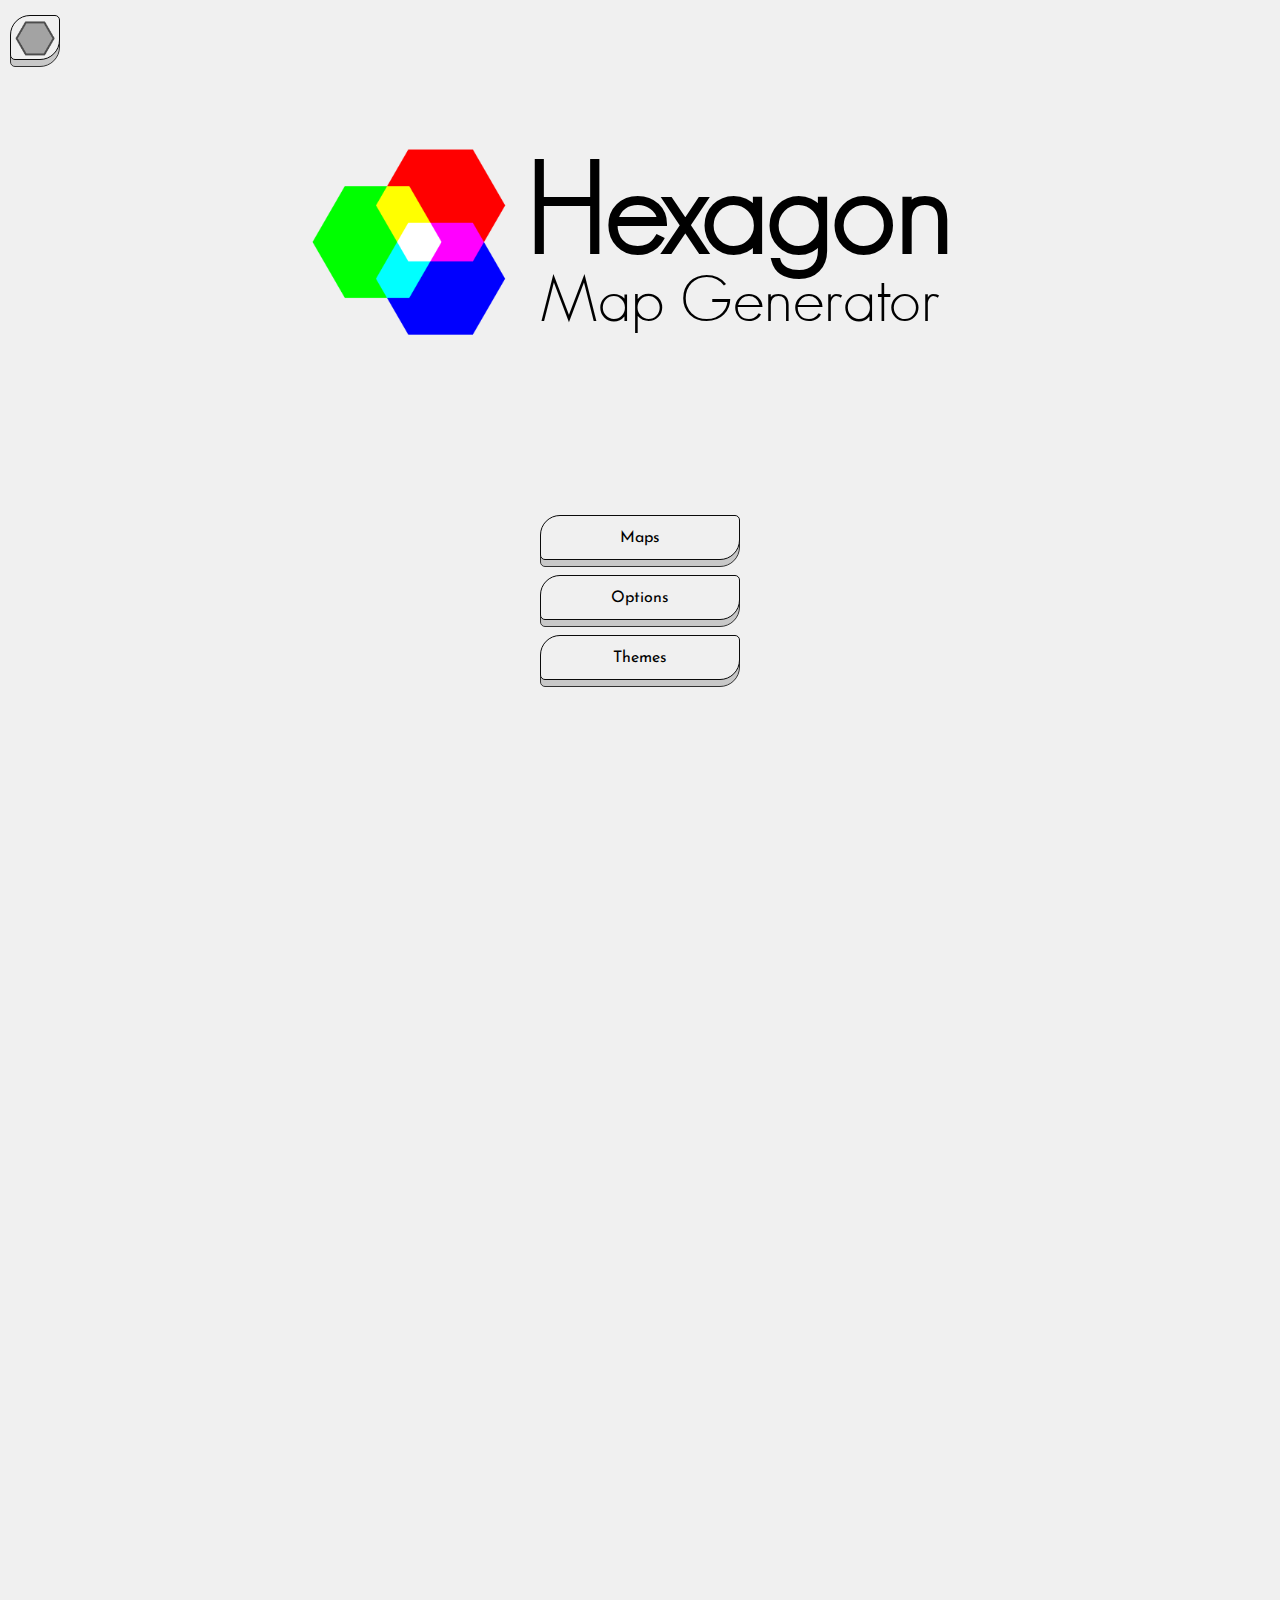
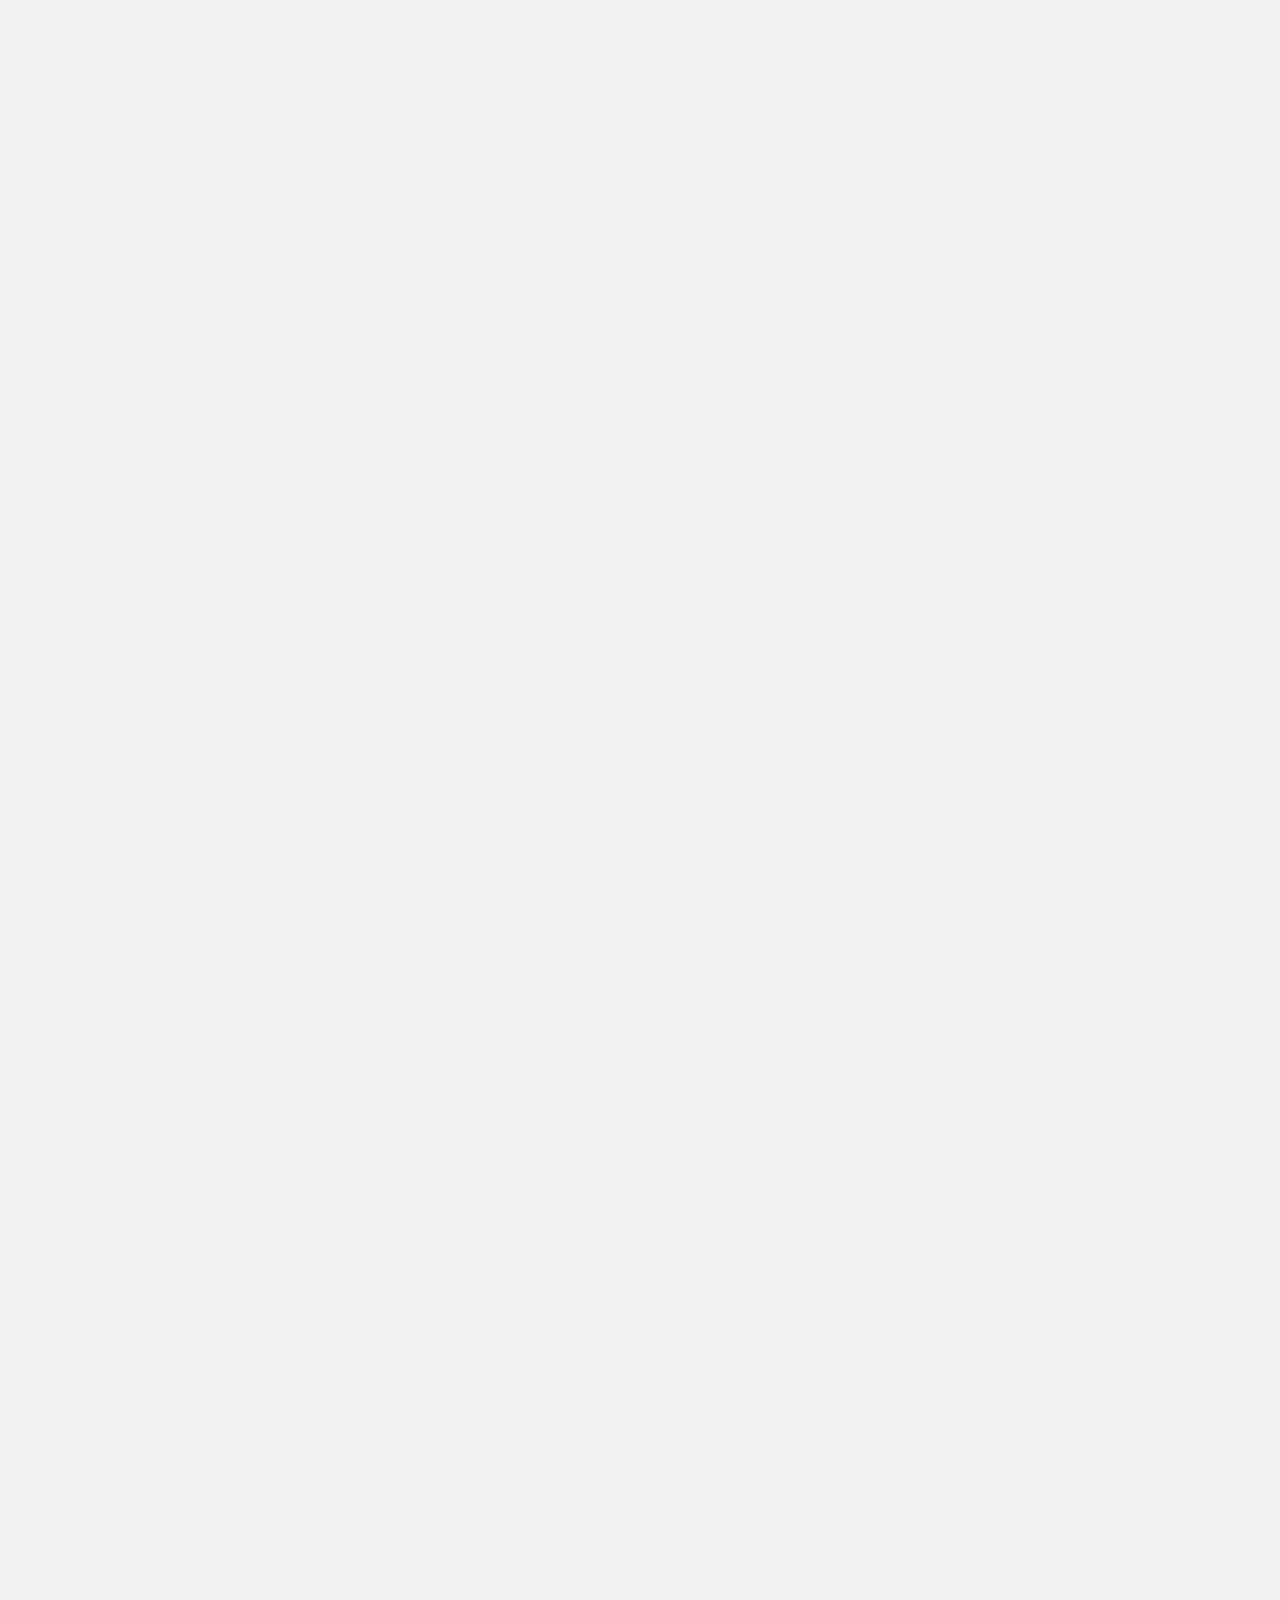
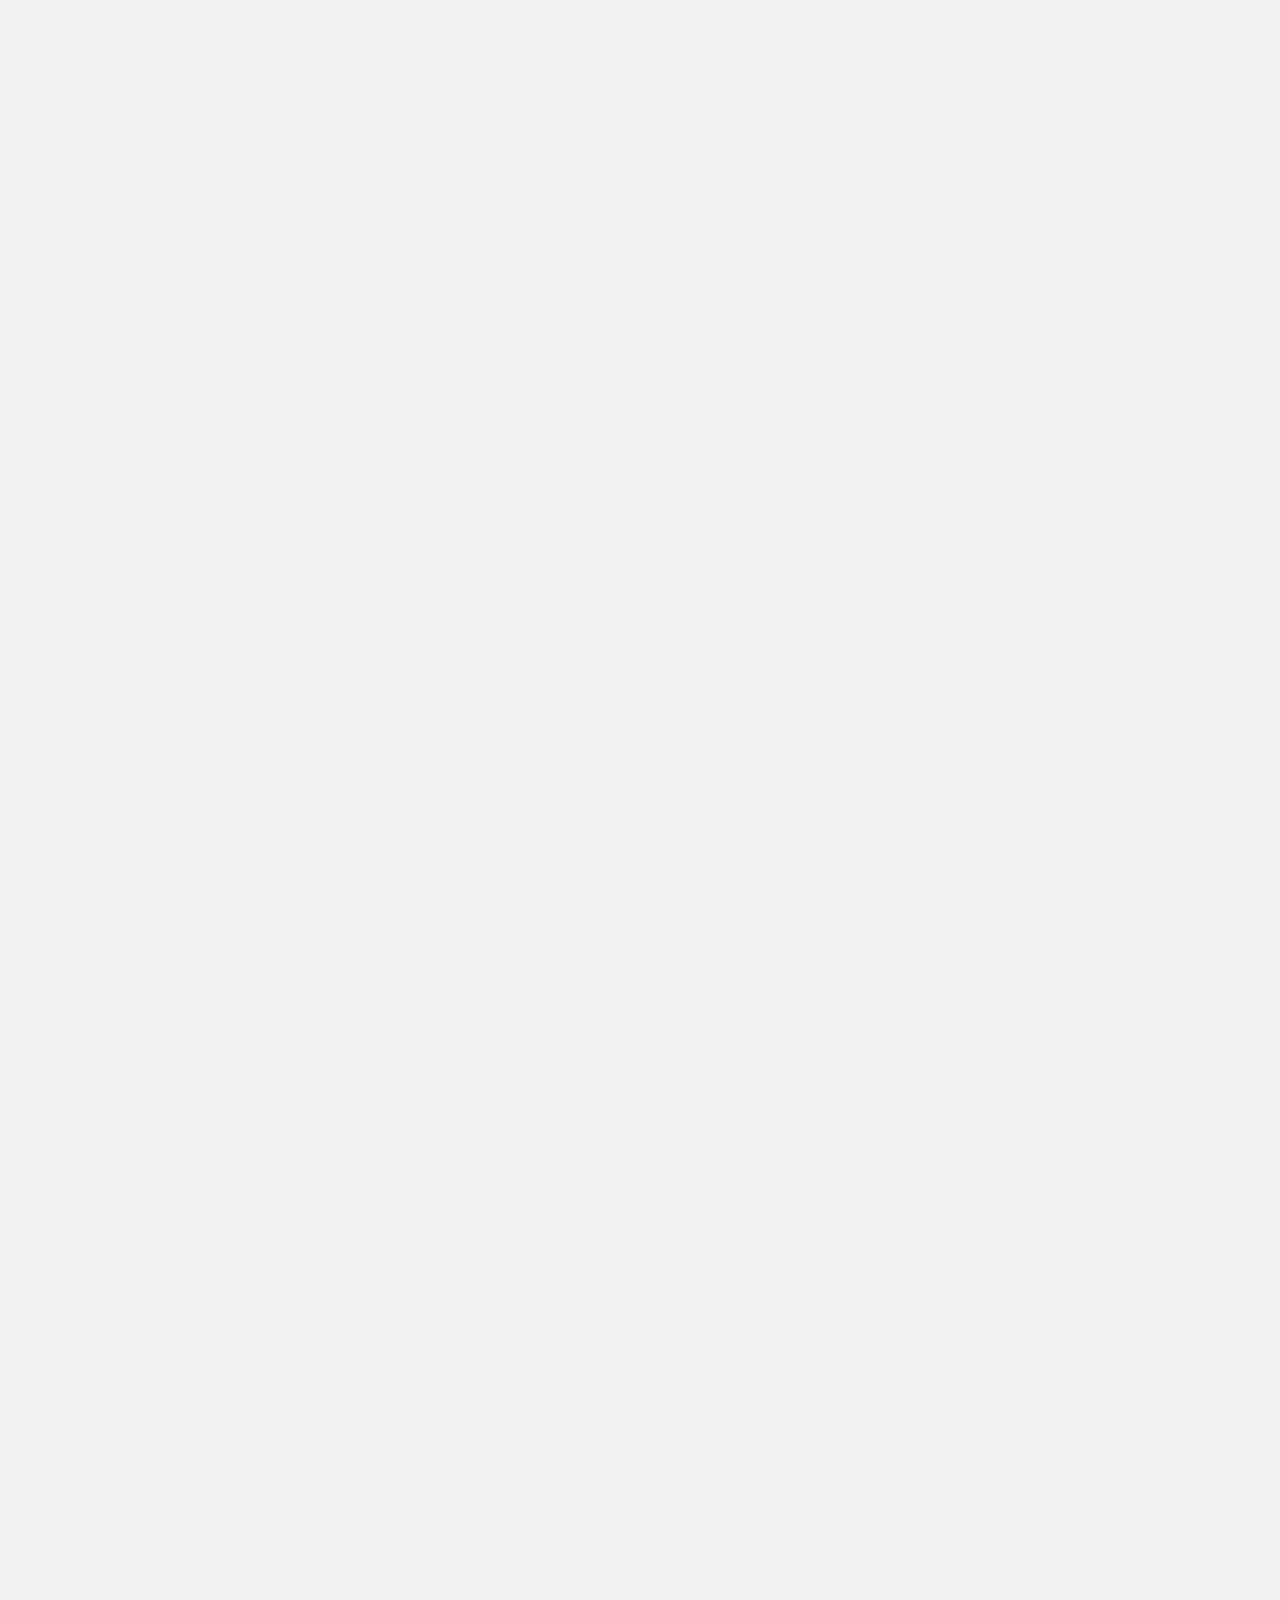
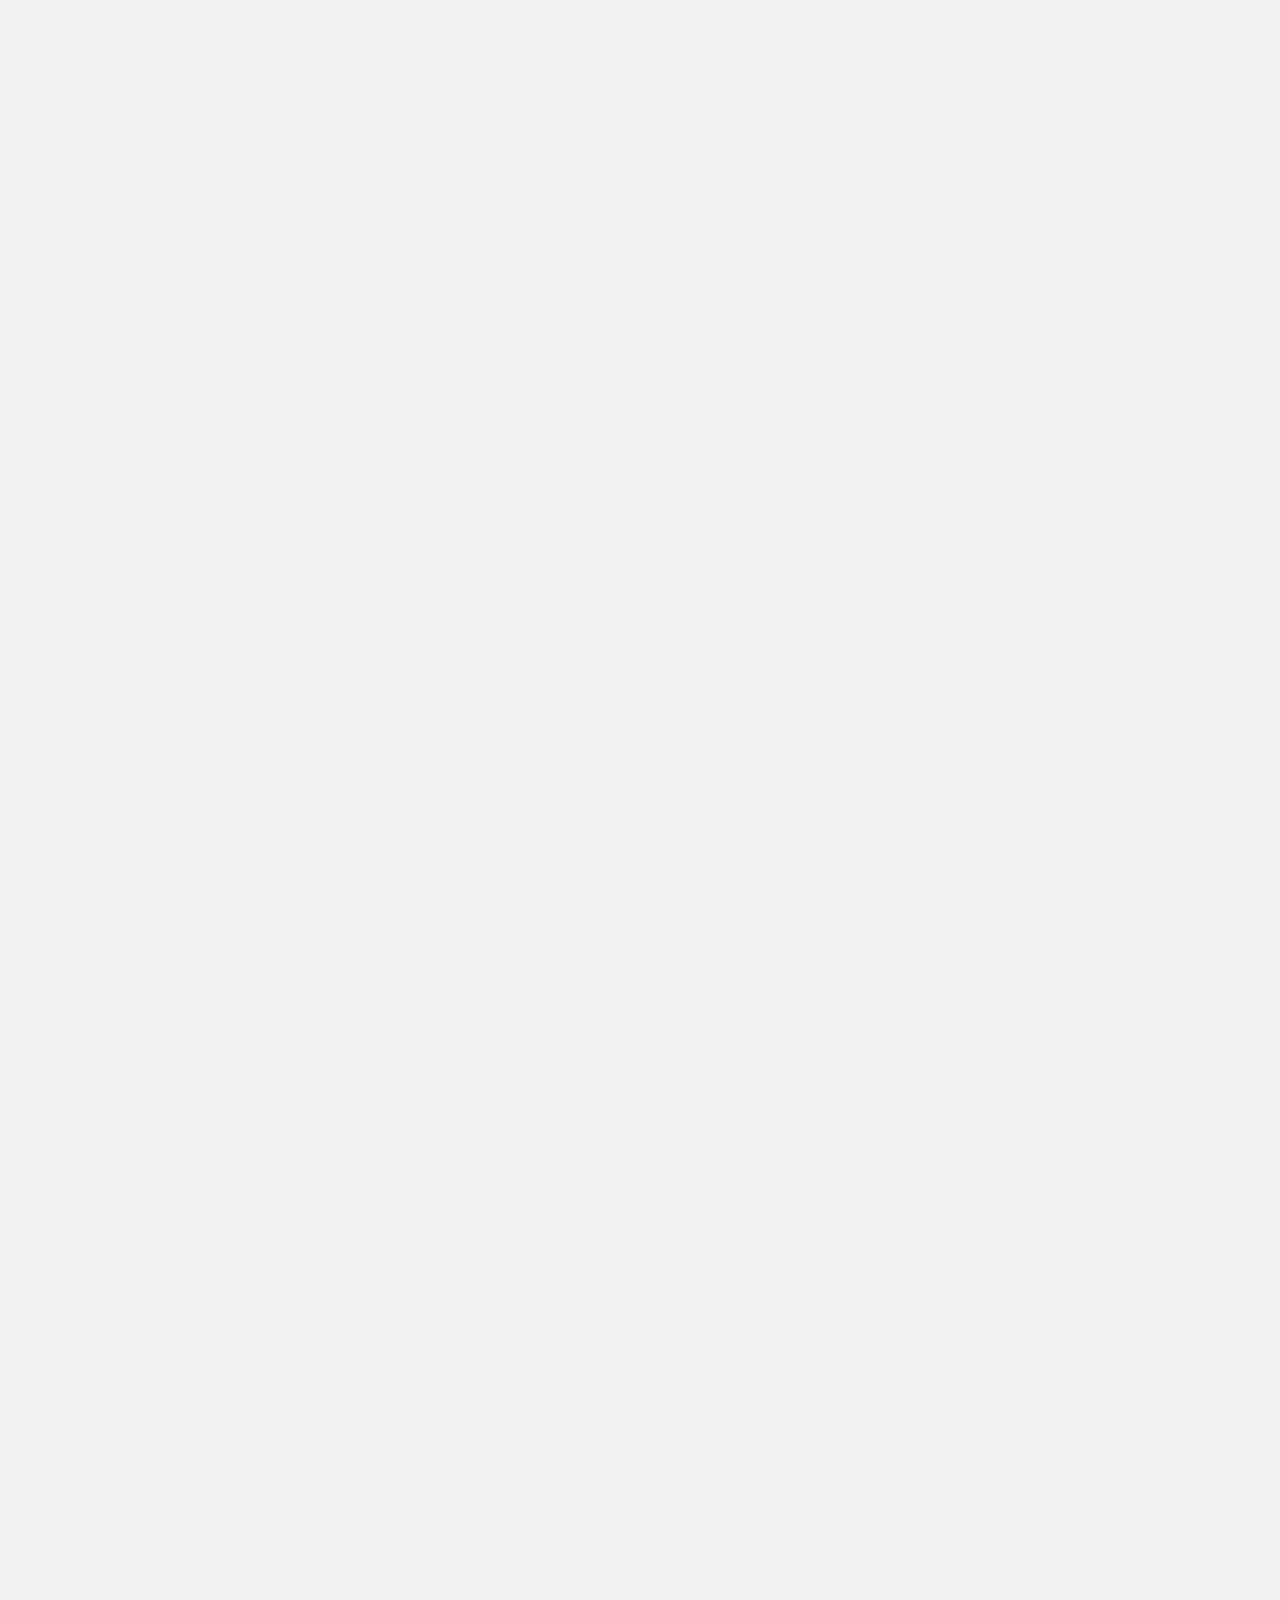
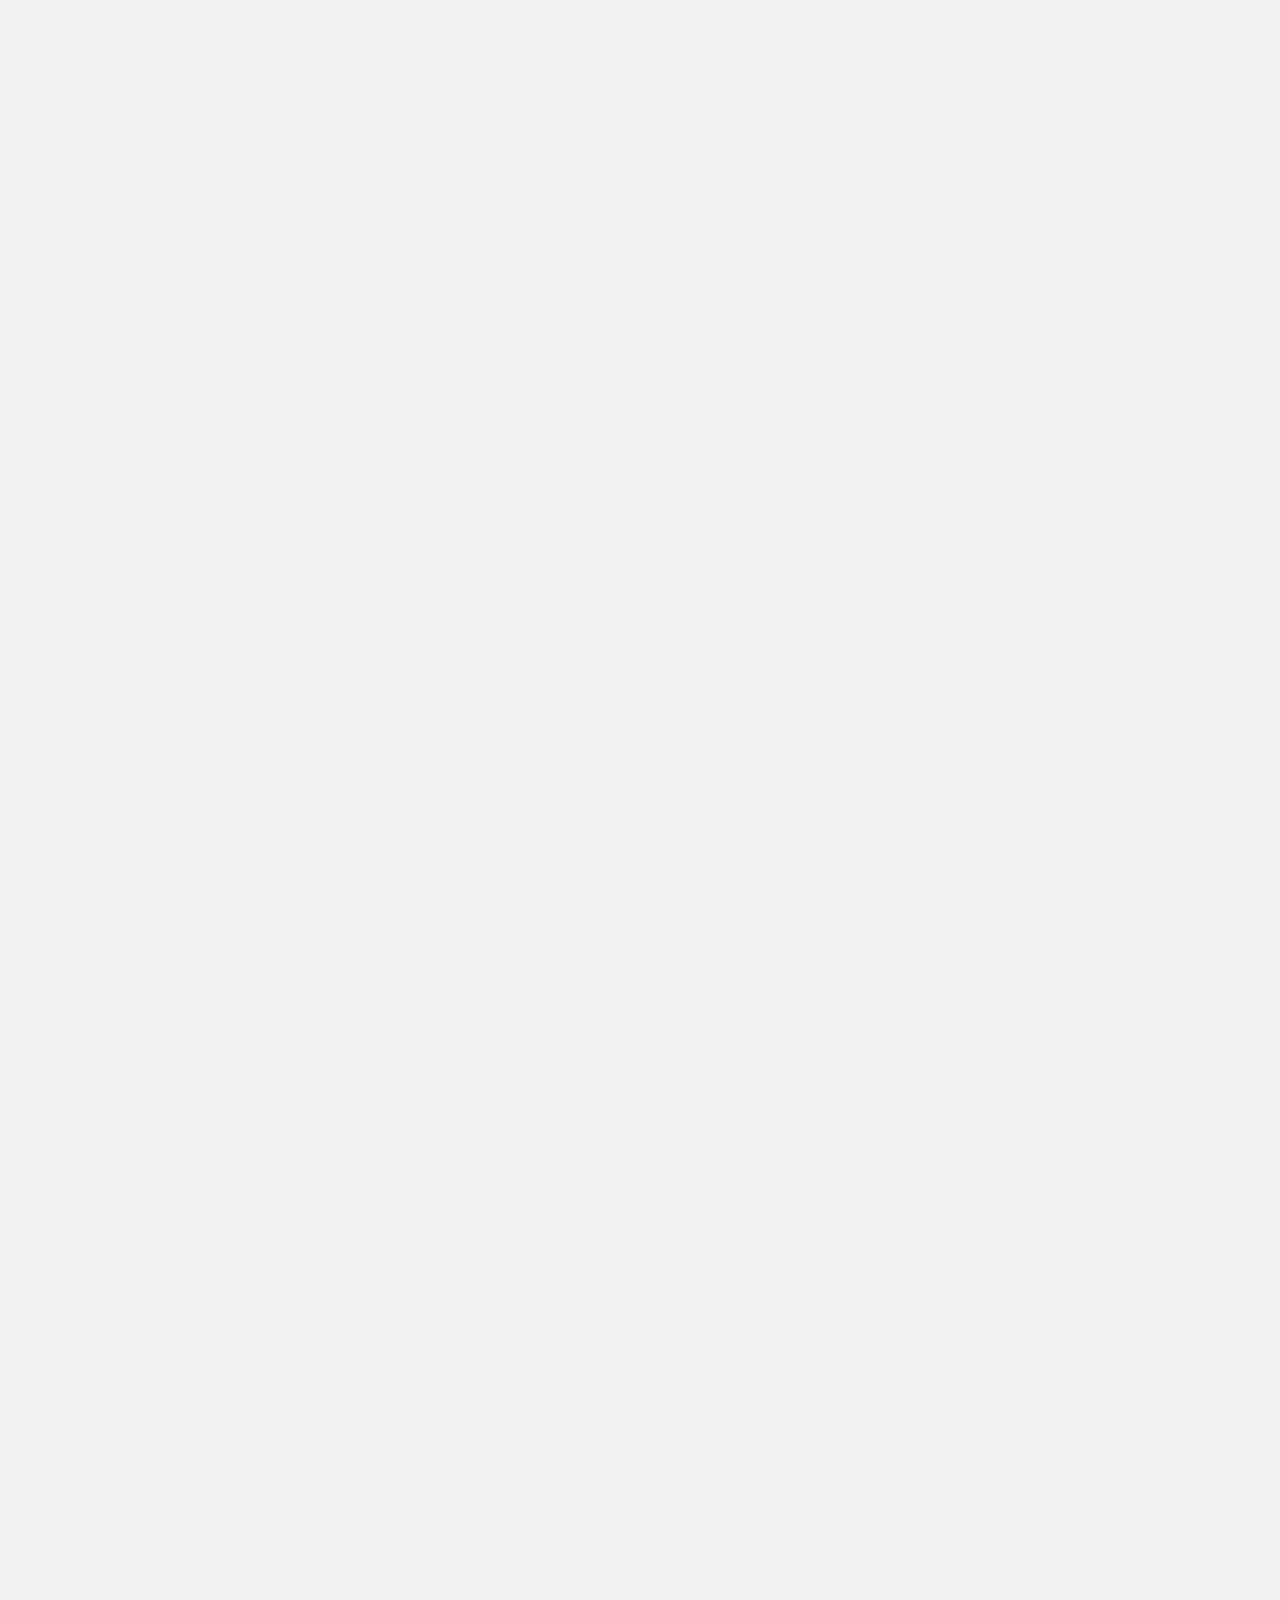
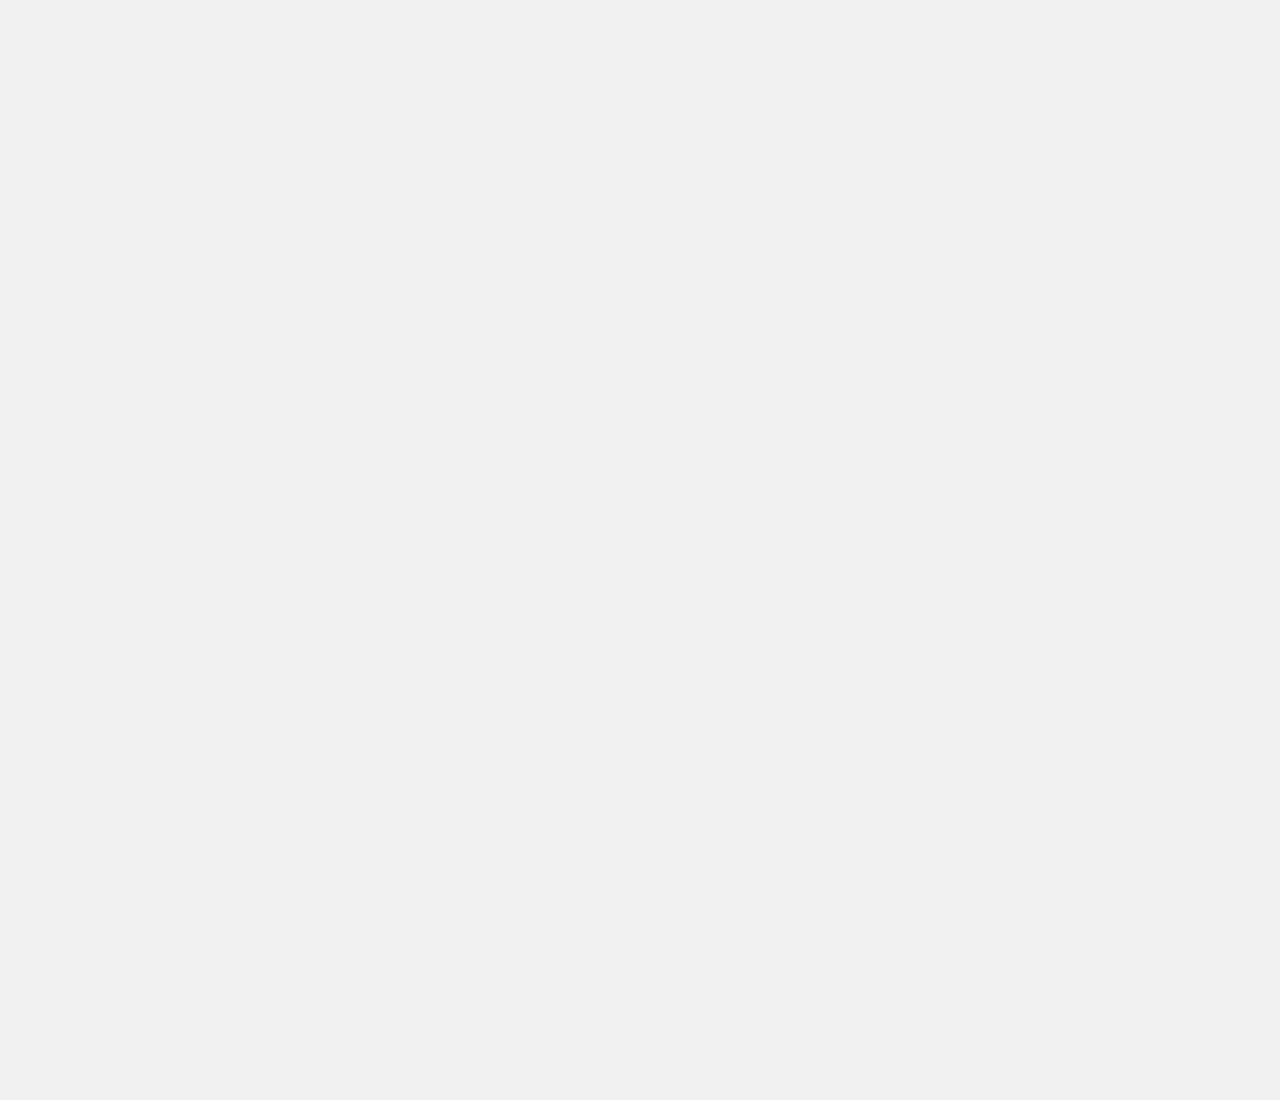
<file: index.html>
<!DOCTYPE HTML>

<head>

    <meta charset="utf-8">
    <meta name="viewport" content="width=device-width">

    <title>HMG</title>

    <link rel="icon" type="image/x-icon" href="images/favicon.png">

    <link href="stylesheets/root.css" rel="stylesheet" type="text/css" />
    <link href="stylesheets/svg.css" rel="stylesheet" type="text/css" />
    <link href="stylesheets/button.css" rel="stylesheet" type="text/css" />
    <link href="stylesheets/scrollbar.css" rel="stylesheet" type="text/css" />
    <link href="stylesheets/text.css" rel="stylesheet" type="text/css" />
    <link href="stylesheets/input.css" rel="stylesheet" type="text/css" />
    <link href="stylesheets/list.css" rel="stylesheet" type="text/css" />
    <link href="stylesheets/mechanical.css" rel="stylesheet" type="text/css" />
    <link href="stylesheets/panel.css" rel="stylesheet" type="text/css" />
    <link href="stylesheets/navbar.css" rel="stylesheet" type="text/css" />
    <link href="stylesheets/num.css" rel="stylesheet" type="text/css" />
    <link href="stylesheets/color.css" rel="stylesheet" type="text/css" />
    <link href="stylesheets/slider.css" rel="stylesheet" type="text/css" />
    <link href="stylesheets/dropdown.css" rel="stylesheet" type="text/css" />
    <link href="stylesheets/switch.css" rel="stylesheet" type="text/css" />

</head>

<body oncontextmenu="return false;">

    <!-- these scripts are for ui setup -->
    <script> let p = ''; </script>
	<script src="scripts/ui/htmlFuncs.js"></script>
	<script src="scripts/ui/navbar.js"></script>
	<script src="scripts/ui/num.js"></script>
	<script src="scripts/ui/color.js"></script>
	<script src="scripts/ui/slider.js"></script>
	<script src="scripts/ui/dropdown.js"></script>
	<script src="scripts/ui/switch.js"></script>
	<script src="scripts/ui/procedural/biomePanel.js"></script>

    <!-- stuff that exists for reasons -->
     <canvas id="colorCanv" style="position: absolute; width: 1px; height: 1px; background-color: #00000000; visibility: hidden;" width="1" height="1"></canvas>
    
    <!-- title screen -->
    <div id="titleScreenDiv" style="width: 100%; height: 100%;">

        <img draggable="false" src="images/favicon.png" href="hmg_logo" style="top: 140px; left: calc(50% - 330px); width: 200px; height: 200px;">

        <h1 style="font-size: 128px; font-weight: bold; top: 50px; left: calc(50% - 150px); width: 500px;">
            Hexagon
        </h1>

        <h1 style="font-size: 64px; font-weight: normal; top: 220px; left: calc(50% - 150px); width: 500px;">
            Map Generator
        </h1>

        <div class="mechcontainer" style="width: 50px; height: 50px; top: 10px; left: 10px;">
            <div></div>
            <button class="icon">
                <img src="images/red-hexagon-contrast.png" href="testing" style="width: 40px; height: 40px; top: 2px; left: 4px;">
            </button>
        </div>

        <div class="mechcontainer titlebutton" id="mapsButton" style="width: 200px; height: 50px; top: calc(50% + 60px); left: calc(50% - 100px);" onclick="toggleGroup(this, 'titlebutton'); toggleVis('mapsDiv'); toggleMove('mapsDiv', ['calc(50% - 200px)', 'calc(50% - 350px)'], ['calc(50% - 200px)', 'calc(50% - 400px)']);">
            <div class="jigglediv"></div>
            <button class="jigglebutton">Maps</button>
        </div>

        <div class="mechcontainer titlebutton" style="width: 200px; height: 50px; top: calc(50% + 120px); left: calc(50% - 100px);" onclick="deactive('mapsButton'); toggleSel(this); toggleVis('optionsDiv'); toggleMove('optionsDiv', ['calc(50% - 510px)', 'calc(50% - 250px)'], ['calc(50% - 560px)', 'calc(50% - 250px)']);">
            <div class="jigglediv"></div>
            <button class="jigglebutton">Options</button>
        </div>

        <div class="mechcontainer titlebutton" style="width: 200px; height: 50px; top: calc(50% + 180px); left: calc(50% - 100px);" onclick="deactive('mapsButton'); toggleSel(this); toggleVis('themesDiv'); toggleMove('themesDiv', ['calc(50% + 110px)', 'calc(50% - 250px)'], ['calc(50% + 160px)', 'calc(50% - 250px)']);">
            <div class="jigglediv"></div>
            <button class="jigglebutton">Themes</button>
        </div>

        <div class="panel hidden" id="mapsDiv" style="width: 400px; height: 400px; top: calc(50% - 400px); left: calc(50% - 200px);">
            <div class="navbar" id="mapsDivNavbar">
                <script>appendNavbar('mapsDivNavbar', '355px', ['New Map', 'Load Map'])</script>
            </div>
            
            <div class="tab mapsDivTab" id="mapsDivNew Map">

                <script>

                    p = 'mapsDivNew Map';

                    appendNum(p, ['0px', '0px'], ['100%', '50px'], 'Width:', [1, 10000], 10, (e) => { gridWidth = parseInt(e.value); });
                    appendNum(p, ['0px', '50px'], ['100%', '50px'], 'Height:', [1, 10000], 10, (e) => { gridHeight = parseInt(e.value); });

                    appendNum(p, ['0px', '100px'], ['100%', '50px'], 'Resolution:', [1, 100000], 1080, (e) => { gridRes = parseInt(e.value); });

                </script>

                <div class="mechcontainer titlebutton" style="width: 300px; height: 50px; bottom: 20px; left: calc(50% - 150px);" onclick="deactive('mapsButton'); hide('titleScreenDiv'); show('mapScreenDiv'); grid = new Grid(gridWidth, gridHeight, gridRes); grid.draw(true); grid.drawBorders();">
                    <div class="jigglediv"></div>
                    <button class="jigglebutton">Create</button>
                </div>

            </div>

            <div class="tab mapsDivTab hidden" id="mapsDivLoad Map">
                
            </div>

        
        </div>

        <div class="panel hidden" id="optionsDiv" style="width: 400px; height: 500px; top: calc(50% - 250px); left: calc(50% - 560px);">
            <div class="navbar" id="optionsDivNavbar">
                <script>appendNavbar('optionsDivNavbar', '455px', ['Controls', 'Visual', 'Audio']);</script>
            </div>

            <div class="tab optionsDivTab" id="optionsDivControls">
                
                <script>

                    p = 'optionsDivControls';

                    appendSliderNum(p, ['0px', '0px'], ['100%', '100px'], 'Testing NumSlider:', [0, 100], 69, (e) => { return; });

                    appendDropdown(p, ['0px', '100px'], ['100%', '50px'], 'Testing Option:', ['Option 1', 'Option 2', 'Option 3', 'Option 4', 'Option 5', 'Option 6'], (e) => { return; });

                    appendSwitch(p, ['0px', '150px'], ['100%', '50px'], 'Testing Switch Off:', false, (e) => { return; });
                    appendSwitch(p, ['0px', '200px'], ['100%', '50px'], 'Testing Switch On:', true, (e) => { return; });
                    
                    appendSliderOption(p, ['0px', '250px'], ['100%', '100px'], 'Testing OptionSlider:', ['Option 1', 'Option 2', 'Option 3', 'Option 4', 'Option 5', 'Option 6'], 2, (e) => { return; });
                    
                    appendNum(p, ['0px', '350px'], ['100%', '50px'], 'Testing Num:', [0, 1000], 420, (e) => { return; });

                    appendSliderNum(p, ['0px', '900px'], ['100%', '100px'], 'Testing Number 2:', [0, 100], 69, (e) => { return; });

                </script>

                <button class="dashed" style="top: 410px; left: 5%; width: 90%; height: 50px;">testing dashes</button>

            </div>

            <div class="tab optionsDivTab hidden" id="optionsDivVisual">
                <button>graphics</button>
            </div>

            <div class="tab optionsDivTab hidden" id="optionsDivAudio">
                <button>sound</button>
            </div>

        </div>

        <div class="panel hidden" id="themesDiv" style="width: 300px; height: 500px; top: calc(50% - 250px); left: calc(50% + 160px);">

        </div>

    </div>

    <!-- map screen -->
    <div class="hidden" id="mapScreenDiv" style="width: 100%; height: 100%;">

        <canvas id="gridCanv" style="position: absolute; top: 100px; left: 100px; width: 1000%; height: 1000%; transform-origin: 0px 0px;">

        </canvas>

        <canvas id="gridBorderCanv" style="position: absolute; top: 100px; left: 100px; width: 1000%; height: 1000%; transform-origin: 0px 0px;">

        </canvas>

        <canvas id="gridDrawCanv" style="position: absolute; top: 100px; left: 100px; width: 1000%; height: 1000%; transform-origin: 0px 0px;"></canvas>

        </canvas>

        <!-- tools -->
        <div id="navbar" class="panel" style="width: calc(100% + 1px); height: 55px; top: -10px; left: -1px; overflow-y: visible;">

            <div id="toolsDiv" style="width: calc(50% - 20px); height: 45px; top: 8px; left: max(calc(20% + 15px), 260px); overflow-y: visible;">

                <script>
    
                    addEventListener('resize', (e) => {
    
                        getElem('toolsDiv').style.width = `calc(100% - ${getElem('toolsDivNavbarContainer').clientWidth + getElem('objectsDivNavbarContainer').clientWidth + 20}px)`;
    
                    });
    
                    addEventListener('load', (e) => {
    
                        getElem('toolsDiv').style.width = `calc(100% - ${getElem('toolsDivNavbarContainer').clientWidth + getElem('objectsDivNavbarContainer').clientWidth + 20}px)`;
    
                        getElem('toolsDiv').style.overflowY = 'visible';
    
                    });
    
                </script>
                    
                <div class="tab toolsDivTab" id="toolsDivPen" style="top: 0px; width: 100%; height: 100%; overflow-y: visible;">
    
                    <script>
    
                        p = 'toolsDivPen';
    
                        appendNum(p, ['0px', '-5px'], ['25%', '50px'], 'Size', [1, 16], 1, (e) => { tools[0].size = parseInt(e.value); }, true, ['0px', '-5px'], ['100px', '50px'], ['50px', '30px']);
                        appendNum(p, ['25%', '-5px'], ['25%', '50px'], 'Strength', [0, 100], 100, (e) => { tools[0].opacity.start = parseInt(e.value) / 100; }, true, ['100px', '-5px'], ['140px', '50px'], ['50px', '30px']);
    
                        appendDropdown(p, ['calc(100% - 160px)', '-5px'], ['160px', '50px'], 'Shape', ['Square', 'Circle', 'Hexagon'], (e) => { tools[0].shape = e.value.toLowerCase(); }, true, ['240px', '-5px'], ['160px', '50px']);
    
                    </script>
    
                </div>

                <div class="tab toolsDivTab hidden" id="toolsDivBrush" style="top: 0px; width: 100%; height: 100%; overflow-y: visible;">

                    <script>
    
                        p = 'toolsDivBrush';
    
                        appendNum(p, ['0px', '-5px'], ['30%', '50px'], 'Size', [1, 16], 1, (e) => { tools[1].size = parseInt(e.value); }, true, ['0px', '-5px'], ['100px', '50px'], ['50px', '30px']);

                        appendNum(p, ['30%', '-5px'], ['30%', '50px'], 'Start', [0, 100], 100, (e) => { tools[1].opacity.start = parseInt(e.value); }, true, ['100px', '-5px'], ['110px', '50px'], ['50px', '30px']);

                        appendNum(p, ['60%', '-5px'], ['30%', '50px'], 'End', [0, 100], 5, (e) => { tools[1].opacity.end = parseInt(e.value); }, true, ['210px', '-5px'], ['100px', '50px'], ['50px', '30px']);
    
                    </script>

                </div>

                <div class="tab toolsDivTab hidden" id="toolsDivErase" style="top: 0px; width: 100%; height: 100%; overflow-y: visible;">

                    <script>
    
                        p = 'toolsDivErase';
    
                        appendNum(p, ['0px', '-5px'], ['30%', '50px'], 'Size', [1, 16], 1, (e) => { tools[2].size = parseInt(e.value); }, true, ['0px', '-5px'], ['100px', '50px'], ['50px', '30px']);
                        
                        appendDropdown(p, ['calc(100% - 160px)', '-5px'], ['160px', '50px'], 'Shape', ['Square', 'Circle', 'Hexagon'], (e) => { tools[2].shape = e.value.toLowerCase(); }, true, ['100px', '-5px'], ['160px', '50px']);
    
                    </script>

                </div>

                <div class="tab toolsDivTab hidden" id="toolsDivFill" style="top: 0px; width: 100%; height: 100%; overflow-y: visible;">

                    <script>

                        p = 'toolsDivFill';

                        appendSwitch(p, ['0px', '-5px'], ['30%', '50px'], 'Ignore Strength', false, (e) => { tools[3].opacity.end = e; }, true, ['0px', '-5px'], ['195px', '50px']);
                        
                        appendNum(p, ['30%', '-5px'], ['30%', '50px'], 'Strength', [0, 100], 100, (e) => { tools[3].opacity.start = parseInt(e.value) / 100; }, true, ['195px', '-5px'], ['140px', '50px'], ['50px', '30px']);

                    </script>

                </div>
                
            </div>

        </div>

        <div id="toolsDivNavbarContainer" style="top: 0px; left: 5px; width: 20%; min-width: 250px; height: 45px;">
            <div class="navbar" id="toolsDivNavbar">
                <script>appendNavbar('toolsDivNavbar', '0px', ['Pen', 'Brush', 'Erase', 'Fill'], getElem('toolsDiv'), (id) => { selectedTool = tools[id]; })</script>
            </div>
        </div>

        <!-- objects -->
        <div class="panel" id="objectsDiv" style="width: 400px; height: calc(100% - 55px); top: 50px; left: calc(100% + 405px);">

            <div class="tab objectsDivTab" id="objectsDivBiomes" style="top: 0px; height: 100%;">

                <button class="dashed" style="top: 10px; left: 5%; width: 90%; height: 50px;" onclick="new Biome('Biome', 'BIO', new Color(0, 255, 0, 1))">+ New Biome</button>

            </div>

            <div class="tab objectsDivTab hidden" id="objectsDivResources" style="top: 0px; height: 100%;">
                
                <button class="dashed" style="top: 10px; left: 5%; width: 90%; height: 50px;" onclick="console.log('new res')">+ New Resource</button>

            </div>

            <div class="tab objectsDivTab hidden" id="objectsDivFactions" style="top: 0px; height: 100%;">

                <button class="dashed" style="top: 10px; left: 5%; width: 90%; height: 50px;" onclick="console.log('new fac')">+ New Faction</button>
                
            </div>

            <div class="tab objectsDivTab hidden" id="objectsDivPOIs" style="top: 0px; height: 100%;">

                <button class="dashed" style="top: 10px; left: 5%; width: 90%; height: 50px;" onclick="console.log('new poi')">+ New POI</button>
                
            </div>

        </div>

        <button id="objectsDisplay" class="overlay" style="height: 45px; top: 60px; right: 50px;" onclick="document.getElementById('objectsButton').click();">Select a Biome</button>

        <div id="objectsButton" class="mechcontainer" style="width: 40px; height: 45px; top: 55px; left: calc(100% - 45px); border-radius: 20px 20px 20px 20px;" onclick="toggleSel(this); toggleMove('objectsButton', ['calc(100% - 45px)', '55px'], ['calc(100% - 450px)', '55px']); toggleMove('objectsDisplay', ['50px', '60px'], ['455px', '60px'], true); toggleMove('objectsDiv', ['calc(100% - 405px)', '50px'], ['calc(100% + 405px)', '50px']);">
            <div style="border-radius: 10px 10px 10px 10px;"></div>
            <button id="objectsButtonButton" style="font-size: 24px; border-radius: 10px 10px 10px 10px;">
                +
            </button>
        </div>

        <div id="objectsDivNavbarContainer" style="top: 0px; right: 5px; width: 30%; min-width: 330px; height: 50px;">
            <div class="navbar" id="objectsDivNavbar">
                <script>
                
                appendNavbar('objectsDivNavbar', 'calc(100% - 100px)', ['Biomes', 'Resources', 'Factions', 'POIs'], getElem('objectsDiv'), (i) => {

                    let os = ['Biome', 'Resource', 'Faction', 'POI'];
                    
                    switch (i) {
                        case 0: // bio

                            grid.selectedObject = grid.selectedBio;

                            break;
                        case 1: // res

                            grid.selectedObject = grid.selectedRes;

                            break;
                        case 2: // fac

                            grid.selectedObject = grid.selectedFac;

                            break;
                        case 3: // poi

                            grid.selectedObject = grid.selectedPoi;

                            break;
                    }
                    
                    let od = document.getElementById('objectsDisplay');

                    if (grid.selectedObject != null) {

                        od.innerHTML = grid.selectedObject.getQuickInfo();

                        od.style.textDecorationColor = grid.selectedObject.color.toStr();

                    } else {

                        od.innerHTML = `Select a ${os[i]}`;

                    }
                        
                    }
                );</script>
            </div>
        </div>

        <!-- everything that should move with the settings and view select panels -->
        <div id="viewSelectorContainer" style="left: 0px; top: 0px;">

            <div id="viewSelectorDiv" class="panel" style="width: 200px; height: 360px; top: 50px; left: -205px;">

                <h3 style="font-size: 18px; top: -8px; left: 10px; height: 100px;">Opacity %</h3>

                <script>

                    p = 'viewSelectorDiv';

                    appendNum(p, ['0px', '30px'], ['100%', '50px'], 'POI', [0, 100], 100, (e) => { grid.poiA = parseInt(e.value) / 100; });
                    appendNum(p, ['0px', '80px'], ['100%', '50px'], 'Faction', [0, 100], 50, (e) => { grid.facA = parseInt(e.value) / 100; });
                    appendNum(p, ['0px', '130px'], ['100%', '50px'], 'Resource', [0, 100], 30, (e) => { grid.resA = parseInt(e.value) / 100; });
                    appendNum(p, ['0px', '180px'], ['100%', '50px'], 'Biome', [0, 100], 100, (e) => { grid.bioA = parseInt(e.value) / 100; });
                    
                    appendNum(p, ['0px', '230px'], ['100%', '50px'], 'Border', [0, 100], 100, (e) => { grid.borderColor.a = parseInt(e.value) / 100; });

                </script>

                <div class="mechcontainer" style="width: calc(100% - 20px); height: 50px; top: 290px; left: 10px;" onclick="grid.draw(); grid.drawBorders();">
                    <div class="jigglediv"></div>
                    <button class="jigglebutton">Apply</button>
                </div>

            </div>
    
            <div id="viewSelectorButton" class="mechcontainer" style="width: 35px; height: 40px; top: 115px; left: 10px; border-radius: 20px 20px 20px 20px;" onclick="toggleViewSelector(); toggleMove('viewSelectorButton', ['10px', '115px'], ['215px', '115px']); toggleMove('viewSelectorDiv', ['5px', '50px'], ['-205px', '50px']); toggleMove('settingsButton', ['10px', '55px'], ['215px', '55px']); toggleSel(this);">
                <div style="border-radius: 20px 20px 20px 20px;"></div>
                <button id="viewSelectorButtonButton" style="font-size: 18px; border-radius: 20px 20px 20px 20px;">
                    &gt;
                </button>
            </div>

            <div id="settingsButton" class="mechcontainer" style="width: 45px; height: 50px; top: 55px; left: 10px;" onclick="toggleMove('viewSelectorContainer', ['0px', '0px'], ['310px', '0px']); toggleMove('settingsDiv', ['-305px', '50px'], ['10px', '50px']); toggleSel(this);">
                <div style="border-radius: 10px 10px 10px 10px;"></div>
                <button id="settingsButtonButton" class="icon" style="border-radius: 10px 10px 10px 10px;">
                    <img src="images/gear.png" href="settings" style="width: 37px; height: 37px; top: 3px; left: 3px;">
                </button>
            </div>

        </div>

        <div id="settingsDiv" class="panel" style="width: 300px; height: calc(100% - 100px); top: 50px; left: -305px;">

            <h3 style="font-size: 18px; top: -8px; left: 10px; height: 100px;">Settings</h3>

            <script>

                p = 'settingsDiv';

                appendColor(p, ['0px', '30px'], ['60%', '50px'], 'Border Color:', '#000000', (e) => { grid.borderColor = hexToRgb(e.value); }, true, ['0px', '-5px'], ['100px', '50px'], ['60px', '30px']);

            </script>

            <div class="mechcontainer" style="width: 30%; height: 40px; top: 30px; right: 5%;" onclick="grid.borderColor = hexToRgb(document.getElementById('Border Color:input').value); grid.drawBorders();">
                <div class="jigglediv"></div>
                <button class="jigglebutton">Apply</button>
            </div>

            <div class="mechcontainer" style="width: 90%; height: 50px; top: calc(100% - 70px); left: 5%;" onclick="hide('mapScreenDiv'); show('titleScreenDiv'); grid.remove();">
                <div class="jigglediv"></div>
                <button class="jigglebutton">Exit to Main Menu</button>
            </div>

        </div>

        <!-- hex info panel -->
         <div id="hexinfo" class="panel hidden" style="width: 200px; left: 0px; top: 0px; overflow: hidden; transition: height 0.1s ease-out;">

            <h4 id="hexinfoTitle" style="top: -20px; left: 5px; width: 190px; height: 40px;">
                Hexagon (0, 0)
            </h4>

            <ul id="hexinfoBio" style="width: 190px; margin-top: 30px;">
                <li>biome 1: 100%</li>
                <li>biome 2: 69%</li>
                <li>biome 3: 420%</li>
            </ul>

            <ul id="hexinfoRes" style="width: 190px;">
                <li>res 1: 100%</li>
                <li>res 2: 69%</li>
                <li>res 3: 420%</li>
            </ul>

         </div>

    </div>
    
    <!-- these scripts may reference elems -->
    <script src="scripts/ui/button_text_jiggler.js"></script>
	<script src="scripts/defs/gameFuncs.js"></script>
	<script src="scripts/ui/themes.js"></script>
	<script src="scripts/defs/objects/basicClasses.js"></script>
	<script src="scripts/defs/documentListeners.js"></script>
	<script src="scripts/defs/objects/biome.js"></script>
	<script src="scripts/defs/objects/resource.js"></script>
	<script src="scripts/defs/objects/faction.js"></script>
	<script src="scripts/defs/objects/poi.js"></script>
	<script src="scripts/defs/objects/hex.js"></script>
	<script src="scripts/defs/objects/grid.js"></script>
	<script src="scripts/defs/tools.js"></script>
	<script src="scripts/defs/draw.js"></script>
	
</body>
</file>
<file: stylesheets/root.css>
@font-face {
    font-family: "Geo";
    src: url("../fonts/NMSGeoSansLight.ttf");
}

@font-face {
    font-family: "Josefin";
    src: url("../fonts/JosefinSans.ttf");
}

@font-face {
    font-family: "Lato";
    src: url("../fonts/LatoRegular.ttf");
}

:root {

    /* base background and fonts */
	--background-color: rgb(240, 240, 240);
    --title-font: Geo;
    --header-font: Josefin;
    --text-font: Lato;
    --text-color: rgb(0, 0, 0);
    --text-color-light: rgb(50, 50, 50);
    --cursor-pointer: pointer;
    --cursor-default: default;

    /* compound elem backgrounds */
    --compound-backgound-color: rgb(240, 240, 240);
    --compound-backgound-color-hover: rgb(230, 230, 230);
    --compound-backgound-color-active: rgb(220, 220, 220);

    /* images / icons */
    --icon-filter: saturate(0%) brightness(5.0);

    /* scrollbar */
    --scrollbar-color: rgb(200, 200, 200);
    --scrollbar-border-radius: 0px 10px 10px 0px;
    --scrollbar-thumb-color: rgb(150, 150, 150);
    --scrollbar-thumb-color-hover: rgb(100, 120, 140);
    --scrollbar-thumb-color-active: rgb(70, 90, 120);
    --scrollbar-thumb-border-radius: 5px 5px 5px 5px;

    /* inputs */
    --input-border-radius: 10px 10px 10px 10px;
    --input-border-color: rgb(10, 10, 10);
    --input-color: rgb(240, 240, 240);
    --input-color-hover: rgb(190, 220, 240);
    --input-color-active: rgb(150, 200, 240);
    --input-font-color-active: rgb(0, 0, 0);

    /* buttons */
    --button-border-radius: 5px 5px 5px 5px;

    /* mechanical buttons */
    --mech-color: rgb(240, 240, 240);
    --mech-div-color: rgb(200, 200, 200);
    --mech-color-hover: rgb(190, 220, 240);
    --mech-div-color-hover: rgb(120, 190, 230);
    --mech-color-active: rgb(50, 150, 200);
    --mech-div-color-active: rgb(0, 75, 150);
	--mech-border-color: rgb(10, 10, 10);
	--mech-div-border-color: rgb(50, 50, 50);
    --mech-font-color: rgb(0, 0, 0);
    --mech-font-color-active: rgb(255, 255, 255);
    --mech-color-sel: rgb(50, 150, 200);
    --mech-div-color-sel: rgb(0, 75, 150);
    --mech-color-hover-sel: rgb(70, 170, 220);
    --mech-div-color-hover-sel: rgb(20, 95, 170);
    --mech-color-active-sel: rgb(30, 130, 180);
    --mech-div-color-active-sel: rgb(0, 50, 130);
	--mech-border-color-sel: rgb(10, 10, 10);
	--mech-div-border-color-sel: rgb(50, 50, 50);
    --mech-font-color-sel: rgb(255, 255, 255);
    --mech-font-color-active-sel: rgb(255, 255, 255);
	--mech-border-radius: 20px 5px 20px 5px;

    /* panels */
    --panel-color: rgb(240, 240, 240);
    --panel-color-hover: rgb(210, 210, 210);
    --panel-color-active: rgb(120, 170, 220);
    --panel-color-sel: rgb(150, 200, 250);
    --panel-color-hover-sel: rgb(100, 170, 250);
    --panel-color-active-sel: rgb(80, 140, 250);
    --panel-shadow: 1px 3px 2px rgba(0, 0, 0, 0.5);
    --panel-border-color: rgb(10, 10, 10);
    --panel-border-color-sel: rgb(10, 10, 80);
    --panel-border-border-radius: 10px 10px 10px 10px;
    --panel-color-transparent: rgba(240, 240, 240, 0.5);

    /* tabs */
    --navbar-color: rgb(230, 230, 230);
    --navbar-border-radius: 10px 10px 0px 0px;
    --navbar-underline-color: rgb(50, 150, 200);
    --navbar-underline-border-radius: 0px 0px 10px 10px;
    --navbar-tab-color: rgb(230, 230, 230);
    --navbar-tab-color-hover: rgb(180, 220, 240);
    --navbar-tab-color-active: rgb(160, 200, 240);
    --navbar-tab-color-sel: rgb(160, 200, 240);
    --navbar-tab-color-hover-sel: rgb(170, 210, 250);
    --navbar-tab-color-active-sel: rgb(150, 190, 230);
    --navbar-tab-border: 1px solid rgb(200, 200, 200);
    --navbar-tab-font-color: rgb(0, 0, 0);
    --navbar-tab-font-color-sel: rgb(0, 0, 0);

    /* sliders */
    --slider-color: rgb(200, 200, 200);
    --slider-color-hover: rgb(180, 180, 180);
    --slider-border-color: rgb(200, 200, 200);
    --slider-border-color-hover: rgb(200, 200, 200);
    --slider-border-radius: 5px 5px 5px 5px;
    --slider-handle-color: rgb(220, 220, 220);
    --slider-handle-border-color: rgb(40, 40, 40);
    --slider-handle-color-hover: rgb(230, 230, 230);
    --slider-handle-color-active: rgb(210, 210, 210);
    --slider-handle-border-color-active: rgb(10, 10, 10);
    --slider-handle-border-radius: 12.5px 12.5px 12.5px 12.5px;

    /* switches */
    --switch-color: rgb(180, 180, 180);
    --switch-color-on: rgb(100, 180, 250);
    --switch-border-color: rgb(120, 120, 120);
    --switch-handle-border-radius: 5px 5px 5px 5px;
    --switch-handle-color: rgb(250, 250, 250);
    --switch-handle-border-color: rgb(250, 250, 250);
    --switch-handle-color-on: rgb(250, 250, 250);
    --switch-handle-border-color-on: rgb(250, 250, 250);
    --switch-handle-div-color: rgb(210, 210, 210);
    --switch-handle-div-border-color: rgb(210, 210, 210);
    --switch-handle-div-color-on: rgb(210, 210, 210);
    --switch-handle-div-border-color-on: rgb(210, 210, 210);

}

html, body {
    padding: 0;
    margin: 0;
    overflow: hidden;
    width: 100%;
    height: 100%;
    background: var(--background-color);
}

canvas {
    position: absolute;
    padding: 0;
    margin: 0;
    top: 0px;
    left: 0px;
    transform-origin: top left;
    /* image-rendering: pixelated; */
}

.hidden {
    visibility: hidden;
    opacity: 0;
}

.invis {
    opacity: 0;
}

button {
    user-select: none;
    -moz-user-select: none;
    -webkit-user-select: none;
}

.noselect {
    user-select: none;
}

.clickthru {
    pointer-events: none;
}


img {
    position: absolute;
}

div {
    transition: top 0.1s ease-out, left 0.1s ease-out;
}

/* canvas {
    outline: 2px solid #ffffff;
} */

.hex::before {
    content: "\2b22";
    font-size: 35px;
    -webkit-transform: rotate(-30deg);
    -moz-transform: rotate(-30deg);
    -o-transform: rotate(-30deg);
    transform: rotate(-30deg);
    pointer-events: none;
}

.hex {
    user-select: none;
    pointer-events: none;
}
</file>
<file: stylesheets/svg.css>
/* hex svgs and things */

svg.hex {
    transform-origin: center;
    transition: scale 0.1s ease-out;
}

/* '15,0 7.5,12.99 -7.5,12.99 -15,0 -7.5,-12.99 7.5,-12.99' */

svg.hex polygon {
    visibility: visible;
}

svg.hex:has(g.polyContainer:hover) {
    scale: 1.1 1.1;
}

svg.hex:has(g.polyContainer:active) {
    scale: 0.9 0.9;
}
</file>
<file: stylesheets/button.css>
/* non-mechanical buttons */

button.norm {
    position: absolute;
    cursor: var(--cursor-pointer);
    user-select: none;
    font: 16px var(--header-font);
    border-radius: var(--button-border-radius);
    border: 1px solid var(--mech-border-color);
    background: var(--mech-color);
    background-size: calc(100% + 1px) 100%;
    color: var(--mech-font-color);
    transition: top 0.1s ease-out, background-color 0.1s ease-out, background-image 0.1s ease-out, color 0.05s ease-out;
}

button.norm:hover {
    background: var(--mech-color-hover);
    background-size: calc(100% + 1px) 100%;
    transition: top 0.1s ease-out, background-color 0.1s ease-out, background-image 0.1s ease-out;
}

button.norm:active {
    background: var(--mech-color-active);
    background-size: calc(100% + 1px) 100%;
    color: var(--mech-font-color-active);
    transition: top 0.05s ease-out, background-color 0.05s ease-out, background-image 0.1s ease-out;
}

/* when toggled on */
button.norm.selected {
    background: var(--mech-color-sel);
    background-size: calc(100% + 1px) 100%;
    color: var(--mech-font-color-sel);
    border-color: var(--mech-border-color-sel);
    transition: top 0.1s ease-out, background-color 0.1s ease-out, background-image 0.1s ease-out, border-radius 0.1s ease-out;
}

button.norm.selected:hover {
    background: var(--mech-color-hover-sel);
    background-size: calc(100% + 1px) 100%;
    transition: top 0.1s ease-out, background-color 0.1s ease-out, background-image 0.1s ease-out;
}

button.norm.selected:active {
    background: var(--mech-color-active-sel);
    background-size: calc(100% + 1px) 100%;
    color: var(--mech-font-color-active-sel);
    transition: top 0.05s ease-out, background-color 0.05s ease-out, background-image 0.1s ease-out;
}

/* icons instead of text */
button.icon {
    text-align: left;
}

button.icon img {
    position: absolute;
    width: 100%;
    height: 100%;
    top: 0px;
    left: 0px;
    user-select: none;
    pointer-events: none;
    filter: var(--icon-filter);
}

/* dashed / ghost buttons */
button.dashed {
    position: absolute;
    cursor: var(--cursor-pointer);
    user-select: none;
    font: 16px var(--header-font);
    border-radius: var(--button-border-radius);
    border: 2px dashed var(--text-color-light);
    background: var(--navbar-color);
    background-size: calc(100% + 1px) 100%;
    color: var(--text-color-light);
    transition: top 0.1s ease-out, background-color 0.1s ease-out, background-image 0.1s ease-out, color 0.05s ease-out;
}

button.dashed:hover {
    background: var(--input-color-hover);
    background-size: calc(100% + 1px) 100%;
    transition: top 0.1s ease-out, background-color 0.1s ease-out, background-image 0.1s ease-out;
}

button.dashed:active {
    background: var(--mech-color-active);
    background-size: calc(100% + 1px) 100%;
    color: var(--mech-font-color-sel);
    transition: top 0.05s ease-out, background-color 0.05s ease-out, background-image 0.1s ease-out;
}

button.overlay {
    position: absolute;
    cursor: var(--cursor-default);
    user-select: none;
    font: 16px var(--header-font);
    border-radius: var(--button-border-radius);
    border: none;
    background: var(--panel-color-transparent);
    background-size: calc(100% + 1px) 100%;
    color: var(--text-color);
    transition: right 0.1s ease-out, top 0.1s ease-out, background-color 0.1s ease-out, background-image 0.1s ease-out, color 0.05s ease-out;
}

button.overlay:hover {
    background: var(--panel-color-hover);
    background-size: calc(100% + 1px) 100%;
    transition: right 0.1s ease-out, top 0.1s ease-out, background-color 0.1s ease-out, background-image 0.1s ease-out, color 0.05s ease-out;
}

button.overlay:active {
    background: var(--panel-color-active);
    background-size: calc(100% + 1px) 100%;
    transition: right 0.1s ease-out, top 0.05s ease-out, background-color 0.05s ease-out, background-image 0.1s ease-out;
}
</file>
<file: stylesheets/scrollbar.css>
/* custom scrollbar */

::-webkit-scrollbar {
    width: 10px;
    height: 10px;
}

::-webkit-scrollbar-corner {
    visibility: hidden;
}

::-webkit-scrollbar-track {
    background: var(--scrollbar-color);
    border-radius: var(--scrollbar-border-radius);
}
  
::-webkit-scrollbar-thumb {
    background: var(--scrollbar-thumb-color);
    border-radius: var(--scrollbar-thumb-border-radius);
    transition: background-color 0.1s ease-out, background-image 0.1s ease-out;
}

::-webkit-scrollbar-thumb:hover {
    background: var(--scrollbar-thumb-color-hover);
}

::-webkit-scrollbar-thumb:active {
    background: var(--scrollbar-thumb-color-active);
}
</file>
<file: stylesheets/text.css>
/* text and headers and things */

p {
    position: absolute;
    user-select: none;
    font: 16px var(--text-font);
    color: var(--text-color);
}

p.light {
    color: var(--text-color-light);
}

p.small {
    font-size: 12px;
}

.light {
    color: var(--text-color-light);
}

.small {
    font-size: 12px;
}

h4 {
    position: absolute;
    user-select: none;
    font: 20px var(--header-font);
    color: var(--text-color);
    text-overflow: ellipsis;
}

h3 {
    position: absolute;
    user-select: none;
    font: 24px var(--header-font);
    color: var(--text-color);
}

h1 {
    position: absolute;
    user-select: none;
    font: 32px var(--title-font);
    color: var(--text-color);
    text-align: center;
    transition: color 0.2s ease-out;
}

h1:hover {
    color: var(--text-color-light);
}
</file>
<file: stylesheets/input.css>
/* input fields and things */

input {
    position: absolute;
    height: 30px;
    width: 100px;
    font: 16px var(--text-font);
    background: var(--input-color);
    color: var(--text-color);
    border: 1px solid var(--input-border-color);
    border-radius: var(--input-border-radius);
    padding-left: 5px;
    transition: background-color 0.1s ease-out, background-image 0.1s ease-out, color 0.1s ease-out, border-color 0.1s ease-out;
}

input:hover {
    background: var(--input-color-hover);
}

input:active {
    background: var(--input-color-active);
    color: var(--input-font-color-active);
}

/* ghost input */
input.ghost {
    position: absolute;
    height: 30px;
    width: 100px;
    font: 16px var(--text-font);
    background: var(--panel-color);
    color: var(--text-color);
    border: 0px;
    border-radius: var(--input-border-radius);
    padding-left: 5px;
    transition: background-color 0.1s ease-out, background-image 0.1s ease-out, color 0.1s ease-out, border-color 0.1s ease-out;
}

input.ghost:hover {
    background: var(--navbar-color);
}

input.ghost:active {
    background: var(--input-color-active);
    color: var(--input-font-color-active);
}

/* spinners (arrows) */

input[type=number]::-webkit-inner-spin-button, input[type=number]::-webkit-outer-spin-button {
    opacity: 0.0;
    transition: opacity 0.1s ease-out;
}

input[type=number]:hover::-webkit-inner-spin-button, input[type=number]:hover::-webkit-outer-spin-button {
    opacity: 0.2;
}

input[type=number]:hover::-webkit-inner-spin-button:hover, input[type=number]:hover::-webkit-outer-spin-button:hover {
    opacity: 1.0;
}

/* color input */

input[type=color] {
    padding: 0;
    border-radius: 0px 0px 0px 0px;
    background: none;
    border: none;
}
</file>
<file: stylesheets/list.css>
/* default list settings */

ul {
    list-style-type: none;
    margin-left: 5px;
    margin-top: 10px;
    padding: 0;
    text-overflow: ellipsis;
}

li {
    background: var(--panel-color);
    font: 16px var(--text-font);
    color: var(--text-color);
    user-select: none;
    text-overflow: ellipsis;
    width: inherit;
    transition: background-color 0.1s ease-out, background-image 0.1s ease-out, color 0.1s ease-out;
}

li:hover {
    background: var(--panel-color-hover);
    transition: background-color 0.1s ease-out, background-image 0.1s ease-out, color 0.1s ease-out;
}
</file>
<file: stylesheets/mechanical.css>
/* containers for jiggly buttons */

div.mechcontainer {
    position: absolute;
    cursor: var(--cursor-pointer);
    border-radius: var(--mech-border-radius);
	background-color: #ffffff00;
    transition: top 0.1s ease-out, left 0.1s ease-out, width 0.1s ease-out;
}

div.mechcontainer button {
    position: absolute;
    cursor: var(--cursor-pointer);
    user-select: none;
    top: 10%;
    left: 0px;
    width: 100%;
    height: 90%;
    font: 16px var(--header-font);
    border-radius: var(--mech-border-radius);
    border: 1px solid var(--mech-border-color);
    background: var(--mech-color);
    background-size: calc(100% + 1px) 100%;
    color: var(--mech-font-color);
    transition: top 0.1s ease-out, background-color 0.1s ease-out, background-image 0.1s ease-out, color 0.05s ease-out, width 0.1s ease-out;
}

div.mechcontainer button.icon {
    text-align: left;
}

div.mechcontainer button.icon img {
    position: absolute;
    width: 100%;
    height: 100%;
    top: 0px;
    left: 0px;
    user-select: none;
    pointer-events: none;
    filter: var(--icon-filter);
}

div.mechcontainer div {
    position: absolute;
    cursor: var(--cursor-pointer);
    top: 20%;
    left: 0px;
    width: calc(100% - 2px);
    height: 90%;
    border-radius: var(--mech-border-radius);
    border: 1px solid var(--mech-div-border-color);
    background: var(--mech-div-color);
    background-size: calc(100% + 1px) 100%;
    transition: background-color 0.1s ease-out, background-image 0.1s ease-out, width 0.1s ease-out;
}

div.mechcontainer:hover:not(.grayed) button {
    background: var(--mech-color-hover);
    background-size: calc(100% + 1px) 100%;
    top: 0%;
    transition: top 0.1s ease-out, background-color 0.1s ease-out, background-image 0.1s ease-out;
}

div.mechcontainer:hover:not(.grayed) div {
    background: var(--mech-div-color-hover);
    background-size: calc(100% + 1px) 100%;
    transition: background-color 0.1s ease-out, background-image 0.1s ease-out;
}

div.mechcontainer:active:not(.grayed) button {
    background: var(--mech-color-active);
    background-size: calc(100% + 1px) 100%;
    color: var(--mech-font-color-active);
    top: 15%;
    transition: top 0.05s ease-out, background-color 0.05s ease-out, background-image 0.1s ease-out;
}

div.mechcontainer:active:not(.grayed) div {
    background: var(--mech-div-color-active);
    background-size: calc(100% + 1px) 100%;
    transition: background-color 0.05s ease-out, background-image 0.1s ease-out;
}

/* when toggled on */
div.mechcontainer.selected:not(.grayed) button {
    background: var(--mech-color-sel);
    background-size: calc(100% + 1px) 100%;
    color: var(--mech-font-color-sel);
    border-color: var(--mech-border-color-sel);
    top: 15%;
    transition: top 0.1s ease-out, background-color 0.1s ease-out, background-image 0.1s ease-out, border-radius 0.1s ease-out;
}

div.mechcontainer.selected:not(.grayed) div {
    background: var(--mech-div-color-sel);
    background-size: calc(100% + 1px) 100%;
    border-color: var(--mech-div-border-color-sel);
    transition: background-color 0.1s ease-out, background-image 0.1s ease-out;
}

div.mechcontainer.selected:hover:not(.grayed) button {
    background: var(--mech-color-hover-sel);
    background-size: calc(100% + 1px) 100%;
    top: 12.5%;
    transition: top 0.1s ease-out, background-color 0.1s ease-out, background-image 0.1s ease-out;
}

div.mechcontainer.selected:hover:not(.grayed) div {
    background: var(--mech-div-color-hover-sel);
    background-size: calc(100% + 1px) 100%;
    transition: background-color 0.1s ease-out, background-image 0.1s ease-out;
}

div.mechcontainer.selected:active:not(.grayed) button {
    background: var(--mech-color-active-sel);
    background-size: calc(100% + 1px) 100%;
    color: var(--mech-font-color-active-sel);
    top: 17.5%;
    transition: top 0.05s ease-out, background-color 0.05s ease-out, background-image 0.1s ease-out;
}

div.mechcontainer.selected:active:not(.grayed) div {
    background: var(--mech-div-color-active-sel);
    background-size: calc(100% + 1px) 100%;
    transition: background-color 0.05s ease-out, background-image 0.1s ease-out;
}

span.jigglespan {
    position: relative;
    font: 16px inherit;
    color: inherit;
    top: 0px;
    transition: top 0.25s ease-out, font-weight 0.25s ease-out, color 0.05s ease-out;
}

span.jigglespan.jiggle {
    top: -10px;
    transition: top 0.25s ease-out, font-weight 0.25s ease-out, color 0.05s ease-out;
}

/* when grayed out */
div.mechcontainer.grayed {
    filter: grayscale(90%) invert(20%);
    cursor: var(--cursor-default);
}

/* when warning */
div.mechcontainer.warning button {
    background: rgba(255, 30, 30, 1);
    color: rgba(255, 255, 255, 1);
}

div.mechcontainer.warning div {
    background: rgba(200, 30, 30, 1);
}

div.mechcontainer.warning:hover button {
    background: rgba(255, 30, 30, 1);
    color: rgba(255, 255, 255, 1);
}

div.mechcontainer.warning:hover div {
    background: rgba(200, 30, 30, 1);
}

div.mechcontainer.warning:active button {
    background: rgba(225, 20, 20, 1);
    color: rgba(255, 255, 255, 1);
}

div.mechcontainer.warning:active div {
    background: rgba(170, 20, 20, 1);
}
</file>
<file: stylesheets/panel.css>
/* divs that are visible */

div {
    position: absolute;
}

div.panel {
    position: absolute;
    background: var(--panel-color);
    box-shadow: var(--panel-shadow);
    border: 1px solid var(--panel-border-color);
    border-radius: var(--panel-border-radius);
    overflow-y: auto;
    transition: visibility 0.1s ease-out, opacity 0.1s ease-out, top 0.1s ease-out, left 0.1s ease-out;
}

div.panelbutton {
    position: absolute;
    background: var(--panel-color);
    box-shadow: var(--panel-shadow);
    border: 1px solid var(--panel-border-color);
    border-radius: var(--panel-border-radius);
    overflow-y: auto;
    transition: visibility 0.1s ease-out, opacity 0.1s ease-out, top 0.1s ease-out, left 0.1s ease-out, background-color 0.1s ease-out, background-image 0.1s ease-out;
}

div.panelbutton:hover {
    background: var(--panel-color-hover);
    border: 1px solid var(--panel-border-color);
    transition: visibility 0.1s ease-out, opacity 0.1s ease-out, top 0.1s ease-out, left 0.1s ease-out, background-color 0.1s ease-out, background-image 0.1s ease-out;
}

div.panelbutton:active {
    background: var(--panel-color-active);
    border: 1px solid var(--panel-border-color);
    transition: visibility 0.1s ease-out, opacity 0.1s ease-out, top 0.1s ease-out, left 0.1s ease-out, background-color 0.1s ease-out, background-image 0.1s ease-out;
}

div.panelbutton.selected {
    background: var(--panel-color-sel);
    border: 1px solid var(--panel-border-color-sel);
    transition: visibility 0.1s ease-out, opacity 0.1s ease-out, top 0.1s ease-out, left 0.1s ease-out, background-color 0.1s ease-out, background-image 0.1s ease-out;
}

div.panelbutton.selected:hover {
    background: var(--panel-color-hover-sel);
    border: 1px solid var(--panel-border-color-sel);
    transition: visibility 0.1s ease-out, opacity 0.1s ease-out, top 0.1s ease-out, left 0.1s ease-out, background-color 0.1s ease-out, background-image 0.1s ease-out;
}

div.panelbutton.selected:active {
    background: var(--panel-color-active-sel);
    border: 1px solid var(--panel-border-color-sel);
    transition: visibility 0.1s ease-out, opacity 0.1s ease-out, top 0.1s ease-out, left 0.1s ease-out, background-color 0.1s ease-out, background-image 0.1s ease-out;
}
</file>
<file: stylesheets/navbar.css>
/* tab navbars at the top of panels */

div.navbar {
    position: absolute;
    width: 100%;
    height: 45px;
    background: var(--navbar-color);
    border-radius: var(--navbar-border-radius);
    overflow: hidden;
}

div.navbar div {
    position: absolute;
    height: 5px;
    top: 40px;
    background: var(--navbar-underline-color);
    border-radius: var(--navbar-underline-border-radius);
    transition: left 0.1s ease-out;
}

div.tab {
    background: inherit;
    border: 1px solid inherit;
    border-radius: inherit;
    width: 100%;
    height: calc(100% - 45px);
    top: 45px;
    overflow-y: auto;
    transition: visibility 0.1s ease-out, opacity 0.1s ease-out, top 0.1s ease-out, left 0.1s ease-out;
}

div.navbar button {
    position: absolute;
    cursor: var(--cursor-pointer);
    top: 0px;
    height: 40px;
    font: 16px var(--header-font);
    color: var(--navbar-tab-font-color);
    background: var(--navbar-tab-color);
    border-top: none;
    border-bottom: none;
    border-left: var(--navbar-tab-border);
    border-right: var(--navbar-tab-border);
    transition: background-color 0.1s ease-out, background-image 0.1s ease-out, color 0.1s ease-out;
}

div.navbar button:hover {
    background: var(--navbar-tab-color-hover);
}

div.navbar button:active {
    background: var(--navbar-tab-color-active);
}

div.navbar button.selected {
    background: var(--navbar-tab-color-sel);
    color: var(--navbar-tab-font-color-sel);
}

div.navbar button.selected:hover {
    background: var(--navbar-tab-color-hover-sel);
}

div.navbar button.selected:active {
    background: var(--navbar-tab-color-active-sel);
}
</file>
<file: stylesheets/num.css>
/* num input boxes */

.numcontainer {
    position: absolute;
    height: 50px;
    background: var(--compound-background-color);
    transition: background-color 0.2s ease-out, background-image 0.1s ease-out;
}

.numcontainer:hover {
    background: var(--compound-background-color-hover);
}

.numcontainer:active {
    background: var(--compound-background-color-active);
}

.num {
    right: 5%;
    top: 10px;
}

.numlabel {
    left: 5%;
    top: 0px;
}
</file>
<file: stylesheets/color.css>
/* color picker elem */

.colorcontainer {
    position: absolute;
    height: 50px;
    background: var(--compound-background-color);
    transition: background-color 0.2s ease-out, background-image 0.1s ease-out;
}

.colorcontainer:hover {
    background: var(--compound-background-color-hover);
}

.colorcontainer:active {
    background: var(--compound-background-color-active);
}

.color {
    right: 5%;
    top: 10px;
}

.colorlabel {
    left: 5%;
    top: 0px;
}
</file>
<file: stylesheets/slider.css>
/* sliders and stuff */

.slidercontainer {
    position: absolute;
    height: 100px;
    background: var(--compound-background-color);
    transition: background-color 0.2s ease-out, background-image 0.1s ease-out;
}

.slidercontainer:hover {
    background: var(--compound-background-color-hover);
}

.slidercontainer:active {
    background: var(--compound-background-color-active);
}

.slider {
    position: absolute;
    -webkit-appearance: none;
    appearance: none;
    width: 90%;
    height: 10px;
    left: 5%;
    bottom: 15px;
    background: var(--slider-color);
    border: 1px solid var(--slider-border-color);
    border-radius: var(--slider-border-radius);
    transition: background-color 0.1s ease-out, background-image 0.1s ease-out, border-color 0.1s ease-out;
}

.slider:hover {
    background: var(--slider-color-hover);
    border-color: var(--slider-border-color-hover);
}

/* both of these reference the same thing (handle) */
.slider::-webkit-slider-thumb {
    cursor: var(--cursor-pointer);
    -webkit-appearance: none;
    appearance: none;
    width: 25px;
    height: 25px;
    background: var(--slider-handle-color);
    border: 1px solid var(--slider-handle-border-color);
    border-radius: var(--slider-handle-border-radius);
    transition: background-color 0.1s ease-out, background-image 0.1s ease-out, border-color 0.1s ease-out;
}
.slider::-moz-range-thumb {
    cursor: var(--cursor-pointer);
    width: 25px;
    height: 25px;
    background: var(--slider-handle-color);
    border: 1px solid var(--slider-handle-border-color);
    border-radius: var(--slider-handle-border-radius);
    transition: background-color 0.1s ease-out, background-image 0.1s ease-out, border-color 0.1s ease-out;
}

.slider::-webkit-slider-thumb:hover {
    background: var(--slider-handle-color-hover);
}
.slider::-moz-range-thumb:hover {
    background: var(--slider-handle-color-hover);
}

.slider::-webkit-slider-thumb:active {
    background: var(--slider-handle-color-active);
    border-color: var(--slider-handle-border-color-active);
}
.slider::-moz-range-thumb:active {
    background: var(--slider-handle-color-active);
    border-color: var(--slider-handle-border-color-active);
}

.slidernum {
    right: 5%;
    top: 10px;
}

.sliderlabel {
    left: 5%;
    top: 0px;
}
</file>
<file: stylesheets/dropdown.css>
/* custom dropdowns */

.dropdowncontainer {
    position: absolute;
    background: var(--compound-background-color);
    transition: background-color 0.1s ease-out, background-image 0.1s ease-out;
}

.dropdowncontainer:hover {
    background: var(--compound-background-color-hover);
}

.dropdowncontainer:active {
    background: var(--compound-background-color-active);
}

.dropdown {
    position: absolute;
    right: 5%;
    top: 10px;
    background: var(--input-color);
    border: 1px solid var(--input-border-color);
    border-radius: var(--input-border-radius);
    font: 16px var(--text-font);
    color: var(--text-color);
    min-width: 100px;
    transition: background-color 0.1s ease-out, background-image 0.1s ease-out, border-color 0.1s ease-out, color 0.1s ease-out;
}

.dropdown:hover {
    background: var(--input-color-hover);
}

.dropdown:active {
    background: var(--input-color-active);
    color: var(--input-font-color-active);
}

.dropdowndiv {
    position: absolute;
    right: 5%;
    top: 40px;
    height: 90px;
    overflow: scroll;
    overflow-x: hidden;
    border: 1px solid var(--input-border-color);
    border-radius: var(--input-border-radius);
    box-shadow: var(--panel-shadow);
    z-index: 99999;
    transition: height 0.1s ease-out, opacity 0.1s ease-out, visibility 0.1s ease-out;
}

.dropdowndiv.closed {
    height: 0px;
    opacity: 0;
    visibility: hidden;
}

.dropdownoption {
    position: absolute;
    height: 30px;
    width: 100%;
    background: var(--input-color);
    font: 16px var(--text-font);
    color: var(--text-color);
    border: none;
    transition: background-color 0.1s ease-out, background-image 0.1s ease-out, color 0.1s ease-out;
}

.dropdownoption:hover {
    background: var(--input-color-hover);
}

.dropdownoption:active {
    background: var(--input-color-active);
    color: var(--input-font-color-active);
}

.dropdowncontainer p {
    position: absolute;
}
</file>
<file: stylesheets/switch.css>
/* boolean selector (switch) */

div.switchcontainer {
    position: absolute;
    background: var(--compound-background-color);
    transition: background-color 0.1s ease-out, background-image 0.1s ease-out;
}

div.switchcontainer p {
    text-wrap: nowrap;
}

div.switchcontainer:hover {
    background: var(--compound-background-color-hover);
}

div.switchcontainer:active {
    background: var(--compound-background-color-active);
}

div.switch {
    position: absolute;
    cursor: var(--cursor-pointer);
    right: 5%;
    top: 10px;
    width: 60px;
    height: 30px;
    background: var(--switch-color);
    border: 1px solid var(--switch-border-color);
    border-radius: var(--input-border-radius);
    transition: background-color 0.1s ease-out, background-image 0.1s ease-out;
}

div.switch.on {
    background: var(--switch-color-on);
}

div.switch div.handle {
    position: absolute;
    left: 3px;
    top: 2px;
    width: 24px;
    height: 20px;
    background: var(--switch-handle-color);
    border: 1px solid var(--switch-handle-border-color);
    border-radius: var(--switch-handle-border-radius);
    transition: left 0.2s ease-out, background-color 0.1s ease-out, background-image 0.1s ease-out, border-color 0.1s ease-out;
}

div.switch.on div.handle {
    left: 30px;
    background: var(--switch-handle-color-on);
    border: 1px solid var(--switch-handle-border-color-on);
}

div.switch div.handlediv {
    position: absolute;
    left: 3px;
    top: 5px;
    width: 24px;
    height: 21px;
    background: var(--switch-handle-div-color);
    border: 1px solid var(--switch-handle-div-border-color);
    border-radius: var(--switch-handle-border-radius);
    transition: left 0.2s ease-out, background-color 0.1s ease-out, background-image 0.1s ease-out, border-color 0.1s ease-out;
}

div.switch.on div.handlediv {
    left: 30px;
    background: var(--switch-handle-div-color-on);
    border: 1px solid var(--switch-handle-div-border-color-on);
}
</file>
